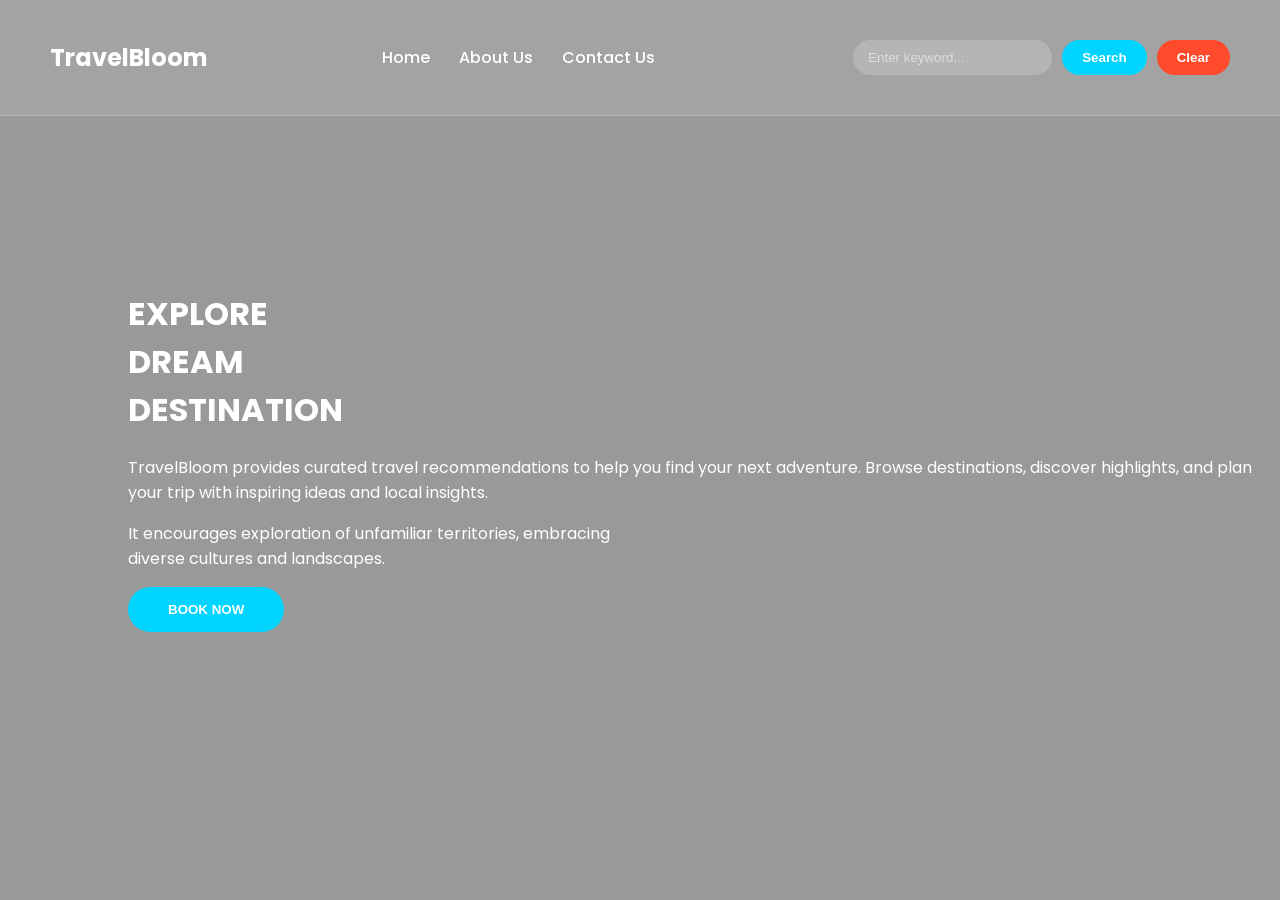
<file: index.html>
<!DOCTYPE html>
<html lang="en">

<head>
    <meta charset="UTF-8">
    <title>TravelBloom | Recommendation App</title>
    <link rel="stylesheet" href="style.css">
    <link href="https://fonts.googleapis.com/css2?family=Poppins:wght@300;500;700&display=swap" rel="stylesheet">
</head>

<body>

    <nav>
        <div class="logo">
            <h2>TravelBloom</h2>
        </div>
        <div class="nav-links">
            <a href="index.html">Home</a>
            <a href="about_us.html">About Us</a>
            <a href="contact_us.html">Contact Us</a>
        </div>
        <div class="search-container">
            <input type="text" id="searchInput" placeholder="Enter keyword...">
            <button id="btnSearch">Search</button>
            <button id="btnReset" class="reset-btn" title="Clear search input">Clear</button>
        </div>
    </nav>

    <div class="hero">
        <div class="hero-content">
            <h1>EXPLORE<br>DREAM<br>DESTINATION</h1>
            <p>TravelBloom provides curated travel recommendations to help you find your next adventure. Browse destinations, discover highlights, and plan your trip with inspiring ideas and local insights.</p>
            <p>It encourages exploration of unfamiliar territories, embracing<br>diverse cultures and landscapes.</p>
            <button style="padding: 15px 40px;">BOOK NOW</button>
        </div>
    </div>

    <!-- The Result Popup -->
    <div id="resultPopup">
        <span class="close-popup" id="closePopup">&times;</span>
        <div id="resultsContainer" class="results-grid">
            <!-- Results injected here by JS -->
        </div>
    </div>

    <script src="travel_recommendation.js"></script>
</body>

</html>
</file>
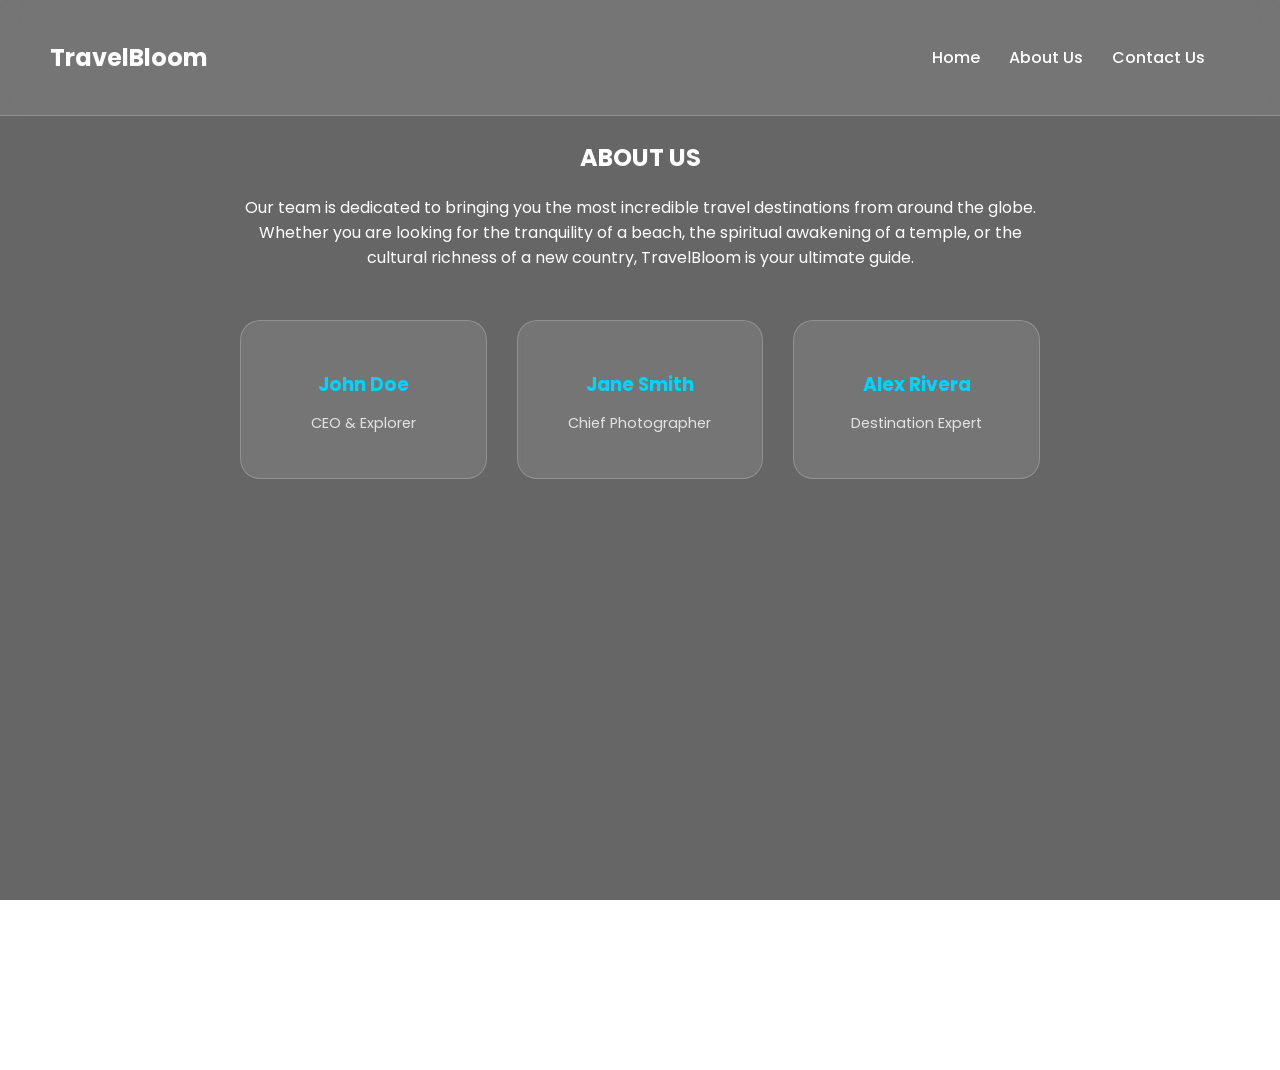
<file: about_us.html>
<!DOCTYPE html>
<html lang="en">

<head>
    <meta charset="UTF-8">
    <title>About Us | TravelBloom</title>
    <link rel="stylesheet" href="style.css">
    <link href="https://fonts.googleapis.com/css2?family=Poppins:wght@300;500;700&display=swap" rel="stylesheet">
</head>

<body>

    <!-- Task 4: Navbar (Links only) -->
    <nav>
        <div class="logo">
            <h2>TravelBloom</h2>
        </div>
        <div class="nav-links">
            <a href="index.html">Home</a>
            <a href="about_us.html">About Us</a>
            <a href="contact_us.html">Contact Us</a>
        </div>
    </nav>

    <div class="page-container">
        <section class="about-section">
            <h1>ABOUT US</h1>
            <p>Our team is dedicated to bringing you the most incredible travel destinations from around the globe.
                Whether you are looking for the tranquility of a beach, the spiritual awakening of a temple, or the
                cultural richness of a new country, TravelBloom is your ultimate guide.</p>

            <!-- Team Section -->
            <div class="team-grid">
                <div class="team-card">
                    <h3>John Doe</h3>
                    <p>CEO & Explorer</p>
                </div>
                <div class="team-card">
                    <h3>Jane Smith</h3>
                    <p>Chief Photographer</p>
                </div>
                <div class="team-card">
                    <h3>Alex Rivera</h3>
                    <p>Destination Expert</p>
                </div>
            </div>
        </section>
    </div>

</body>

</html>
</file>
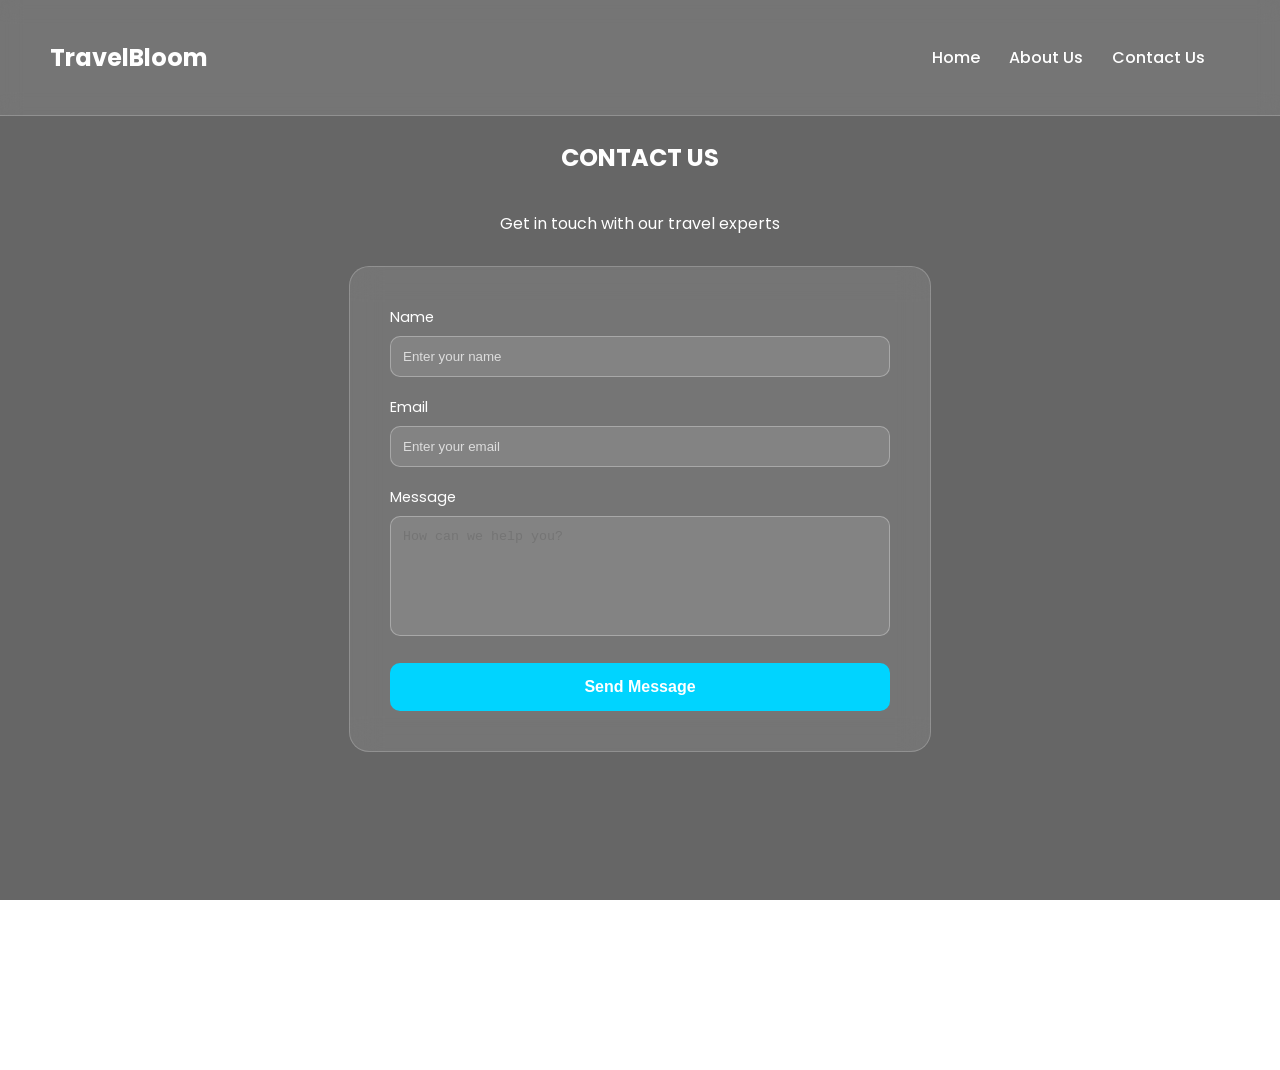
<file: contact_us.html>
<!DOCTYPE html>
<html lang="en">

<head>
    <meta charset="UTF-8">
    <title>Contact Us | TravelBloom</title>
    <link rel="stylesheet" href="style.css">
    <link href="https://fonts.googleapis.com/css2?family=Poppins:wght@300;500;700&display=swap" rel="stylesheet">
</head>

<body>

    <!-- Task 5: Navbar (Links only) -->
    <nav>
        <div class="logo">
            <h2>TravelBloom</h2>
        </div>
        <div class="nav-links">
            <a href="index.html">Home</a>
            <a href="about_us.html">About Us</a>
            <a href="contact_us.html">Contact Us</a>
        </div>
    </nav>

    <div class="page-container">
        <section class="contact-section">
            <h1>CONTACT US</h1>
            <p style="margin-bottom: 30px;">Get in touch with our travel experts</p>

            <!-- Task 5: Contact Form -->
            <div class="contact-form">
                <form id="contactForm">
                    <div class="form-group">
                        <label>Name</label>
                        <input type="text" id="name" placeholder="Enter your name" required>
                    </div>
                    <div class="form-group">
                        <label>Email</label>
                        <input type="email" id="email" placeholder="Enter your email" required>
                    </div>
                    <div class="form-group">
                        <label>Message</label>
                        <textarea id="message" placeholder="How can we help you?"></textarea>
                    </div>
                    <button type="submit" class="submit-btn">Send Message</button>
                </form>
            </div>
        </section>
    </div>

    <script>
        // Simple feedback for the user on submit
        document.getElementById('contactForm').addEventListener('submit', (e) => {
            e.preventDefault();
            alert("Thank you for reaching out! Our team will contact you soon.");
            e.target.reset();
        });
    </script>
</body>

</html>
</file>
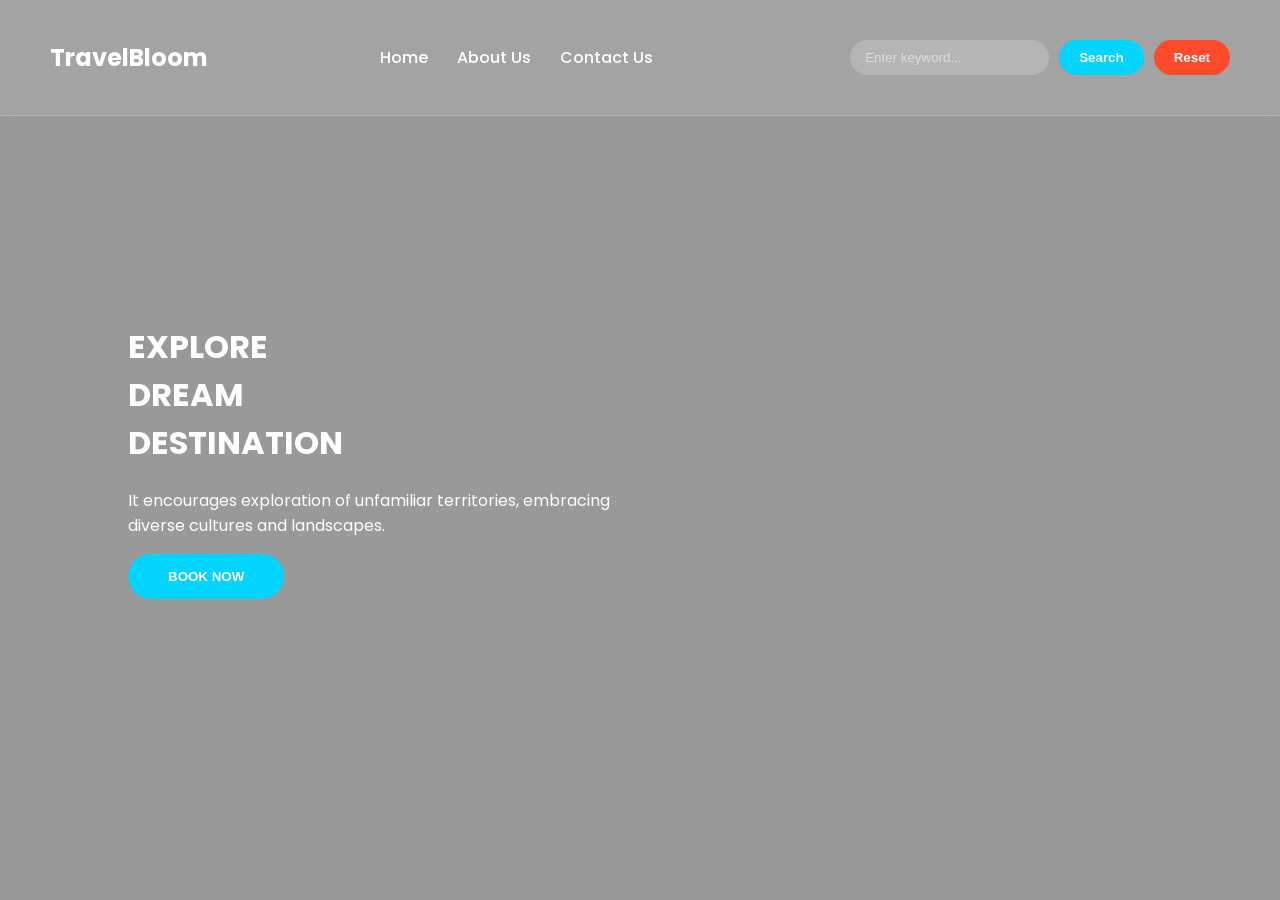
<file: travel_recommendation.html>
<!DOCTYPE html>
<html lang="en">

<head>
    <meta charset="UTF-8">
    <title>TravelBloom | Recommendation App</title>
    <link rel="stylesheet" href="style.css">
    <link href="https://fonts.googleapis.com/css2?family=Poppins:wght@300;500;700&display=swap" rel="stylesheet">
</head>

<body>

    <nav>
        <div class="logo">
            <h2>TravelBloom</h2>
        </div>
        <div class="nav-links">
            <a href="travel_recommendation.html">Home</a>
            <a href="about_us.html">About Us</a>
            <a href="contact_us.html">Contact Us</a>
        </div>
        <div class="search-container">
            <input type="text" id="searchInput" placeholder="Enter keyword...">
            <button id="btnSearch">Search</button>
            <button id="btnReset" class="reset-btn">Reset</button>
        </div>
    </nav>

    <div class="hero">
        <div class="hero-content">
            <h1>EXPLORE<br>DREAM<br>DESTINATION</h1>
            <p>It encourages exploration of unfamiliar territories, embracing<br>diverse cultures and landscapes.</p>
            <button style="padding: 15px 40px;">BOOK NOW</button>
        </div>
    </div>

    <!-- The Result Popup -->
    <div id="resultPopup">
        <span class="close-popup" id="closePopup">&times;</span>
        <div id="resultsContainer" class="results-grid">
            <!-- Results injected here by JS -->
        </div>
    </div>

    <script src="travel_recommendation.js"></script>
</body>

</html>
</file>
<file: style.css>
/* Global Reset */
body,
html {
    margin: 0;
    padding: 0;
    font-family: 'Poppins', sans-serif;
    color: white;
    height: 100%;
    overflow-x: hidden;
}

::-webkit-scrollbar {
    width: 8px;
}

::-webkit-scrollbar-track {
    background: rgba(0, 0, 0, 0.1);
}

::-webkit-scrollbar-thumb {
    background: #00d4ff;
    border-radius: 10px;
}

/* Background Image - Task 3 */
.hero {
    background: linear-gradient(rgba(0, 0, 0, 0.4), rgba(0, 0, 0, 0.4)),
        url('https://images.unsplash.com/photo-1506744038136-46273834b3fb?auto=format&fit=crop&w=1920&q=80');
    background-size: cover;
    background-position: center;
    height: 100vh;
    display: flex;
    align-items: center;
    padding-left: 10%;
}

/* Navbar - Task 2 */
nav {
    display: flex;
    justify-content: space-between;
    align-items: center;
    padding: 20px 50px;
    background: rgba(255, 255, 255, 0.1);
    backdrop-filter: blur(10px);
    position: fixed;
    width: 100%;
    top: 0;
    z-index: 100;
    box-sizing: border-box;
    border-bottom: 1px solid rgba(255, 255, 255, 0.2);
}

.nav-links a {
    color: white;
    text-decoration: none;
    margin-right: 25px;
    font-weight: 500;
    transition: 0.3s;
}

.nav-links a:hover {
    color: #00d4ff;
}

.search-container {
    display: flex;
    gap: 10px;
}

input {
    padding: 10px 15px;
    border-radius: 25px;
    border: none;
    outline: none;
    background: rgba(255, 255, 255, 0.2);
    color: white;
}

input::placeholder {
    color: #ddd;
}

button {
    padding: 10px 20px;
    border-radius: 25px;
    border: none;
    cursor: pointer;
    background: #00d4ff;
    color: white;
    font-weight: bold;
    transition: transform 0.2s;
}

button:hover {
    transform: scale(1.05);
}

.reset-btn {
    background: #ff4b2b;
}

/* POPUP MODAL STYLING - Task 6, 8 */
#resultPopup {
    display: none;
    /* Hidden by default */
    position: fixed;
    top: 100px;
    right: 50px;
    max-width: 800px;
    max-height: 70vh;
    width: 100%;
    background: rgba(0, 0, 0, 0.85);
    backdrop-filter: blur(15px);
    border-radius: 20px;
    z-index: 1000;
    padding: 20px;
    overflow-y: auto;
    border: 1px solid rgba(255, 255, 255, 0.1);
    animation: slideIn 0.5s ease-out;
    /* Task 6 Animation */
}

@keyframes slideIn {
    from {
        opacity: 0;
        transform: translateX(50px);
    }

    to {
        opacity: 1;
        transform: translateX(0);
    }
}

/* Grid Layout for Results - Task 8 */
.results-grid {
    display: grid;
    grid-template-columns: repeat(3, 1fr);
    gap: 20px;
}

.result-card {
    background: rgba(255, 255, 255, 0.1);
    border-radius: 15px;
    overflow: hidden;
    transition: 0.3s;
}

.result-card img {
    width: 100%;
    height: 180px;
    object-fit: cover;
}

.result-card h3 {
    margin: 10px;
    font-size: 1.2rem;
}

.result-card p {
    margin: 10px;
    font-size: 0.85rem;
    color: #ccc;
}

.time-tag {
    display: block;
    margin: 10px;
    font-size: 0.8rem;
    color: #00d4ff;
}

.close-popup {
    float: right;
    cursor: pointer;
    font-size: 1.5rem;
    color: white;
}

/* Page Content Wrapper */
.page-container {
    padding: 120px 10% 50px 10%;
    min-height: 100vh;
    background: linear-gradient(rgba(0, 0, 0, 0.6), rgba(0, 0, 0, 0.6)),
        url('https://images.unsplash.com/photo-1488646953014-85cb44e25828?auto=format&fit=crop&w=1920&q=80');
    background-size: cover;
    background-attachment: fixed;
    /* animation: fadeIn 1s ease-in; */
}

@keyframes fadeIn {
    from {
        opacity: 0;
    }

    to {
        opacity: 1;
    }
}

/* About Us Styles - Task 4 */
.about-section {
    max-width: 800px;
    margin: 0 auto;
    text-align: center;
}

.team-grid {
    display: grid;
    grid-template-columns: repeat(auto-fit, minmax(200px, 1fr));
    gap: 30px;
    margin-top: 50px;
}

.team-card {
    background: rgba(255, 255, 255, 0.1);
    backdrop-filter: blur(5px);
    padding: 30px;
    border-radius: 20px;
    border: 1px solid rgba(255, 255, 255, 0.2);
    transition: 0.3s;
}

.team-card:hover {
    transform: translateY(-10px);
    background: rgba(255, 255, 255, 0.2);
}

.team-card h3 {
    margin-bottom: 5px;
    color: #00d4ff;
}

.team-card p {
    font-size: 0.9rem;
    opacity: 0.8;
}

/* Contact Us Styles - Task 5 */
.contact-section {
    display: flex;
    justify-content: center;
    align-items: center;
    flex-direction: column;
}

.contact-form {
    background: rgba(255, 255, 255, 0.1);
    backdrop-filter: blur(15px);
    padding: 40px;
    border-radius: 20px;
    width: 100%;
    max-width: 500px;
    border: 1px solid rgba(255, 255, 255, 0.2);
}

.form-group {
    margin-bottom: 20px;
}

.form-group label {
    display: block;
    margin-bottom: 8px;
    font-size: 0.9rem;
}

.form-group input,
.form-group textarea {
    width: 100%;
    padding: 12px;
    border-radius: 10px;
    border: 1px solid rgba(255, 255, 255, 0.3);
    background: rgba(255, 255, 255, 0.1);
    color: white;
    box-sizing: border-box;
}

.form-group textarea {
    height: 120px;
    resize: none;
}

.submit-btn {
    width: 100%;
    padding: 15px;
    background: #00d4ff;
    border-radius: 10px;
    font-weight: bold;
    font-size: 1rem;
}
</file>
